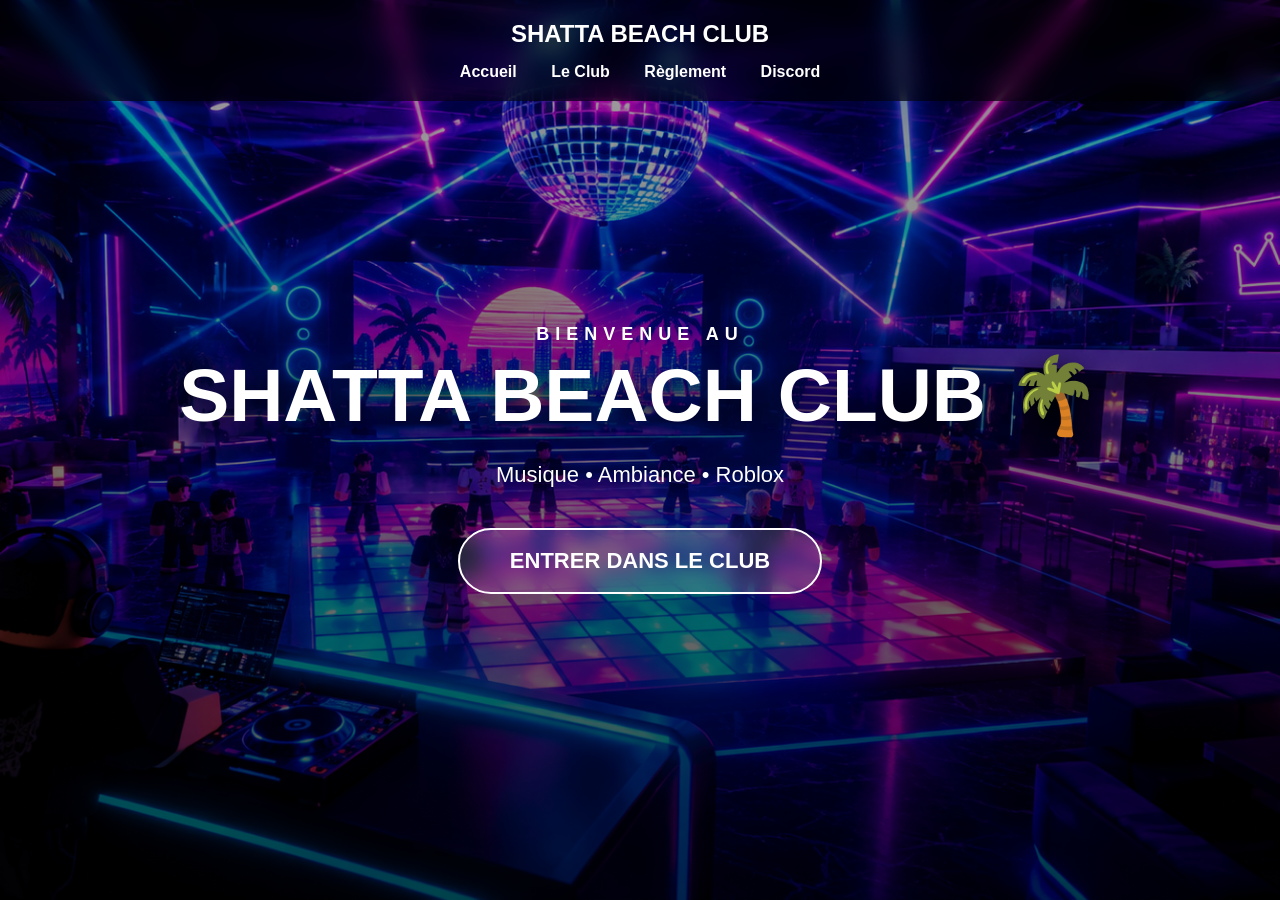
<file: index.html>
<!DOCTYPE html>
<html lang="fr">

<head>
    <meta charset="UTF-8">
    <title>Shatta Beach Club</title>
    <link rel="stylesheet" href="style.css">
</head>

<body>

    <nav>
        <h2>SHATTA BEACH CLUB</h2>

        <div>
            <a href="index.html">Accueil</a>
            <a href="club.html">Le Club</a>
            <a href="reglement.html">Règlement</a>
            <a href="discord.html">Discord</a>
        </div>
    </nav>

    <main class="home-page">

        <div class="home-content">

            <p class="welcome">BIENVENUE AU</p>

            <h1>SHATTA BEACH CLUB 🌴</h1>

            <p class="subtitle">
              Musique • Ambiance • Roblox
            </p>

            <button onclick="jouer()">
                ENTRER DANS LE CLUB
            </button>

        </div>

    </main>

    <script src="script.js"></script>

</body>
</html>
</file>
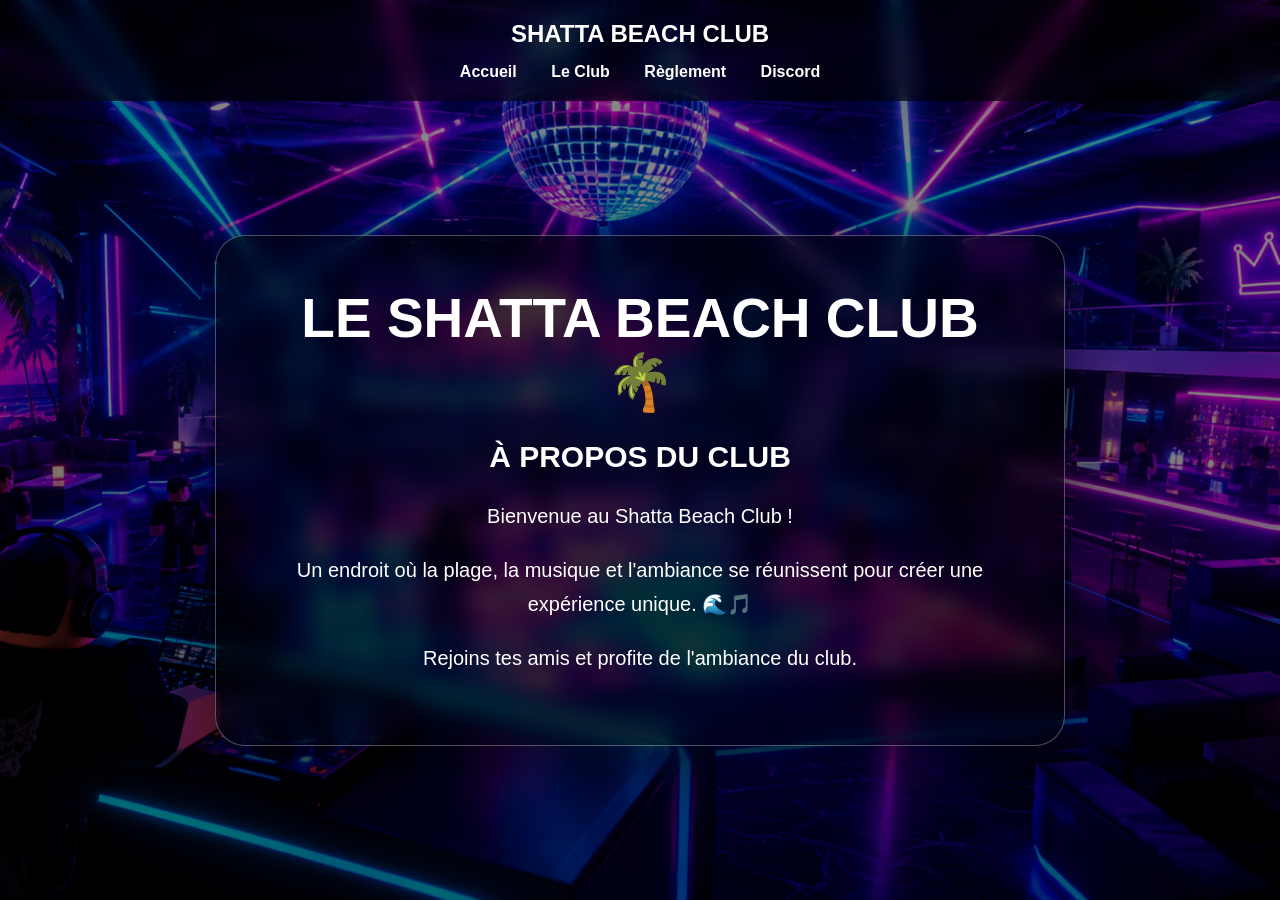
<file: club.html>
<!DOCTYPE html>
<html lang="fr">

<head>
    <meta charset="UTF-8">
    <title>Le Club - Shatta Beach Club</title>
    <link rel="stylesheet" href="style.css">
</head>

<body>

    <nav>
        <h2>SHATTA BEACH CLUB</h2>

        <div>
            <a href="index.html">Accueil</a>
            <a href="club.html">Le Club</a>
            <a href="reglement.html">Règlement</a>
            <a href="discord.html">Discord</a>
        </div>
    </nav>

    <main class="club-page">

        <div class="club-card">

            <h1>LE SHATTA BEACH CLUB 🌴</h1>

            <h2>À PROPOS DU CLUB</h2>

            <p>
                Bienvenue au Shatta Beach Club !
            </p>

            <p>
                Un endroit où la plage, la musique et l'ambiance
                se réunissent pour créer une expérience unique. 🌊🎵
            </p>

            <p>
                Rejoins tes amis et profite de l'ambiance du club.
            </p>

        </div>

    </main>

</body>
</html>
</file>
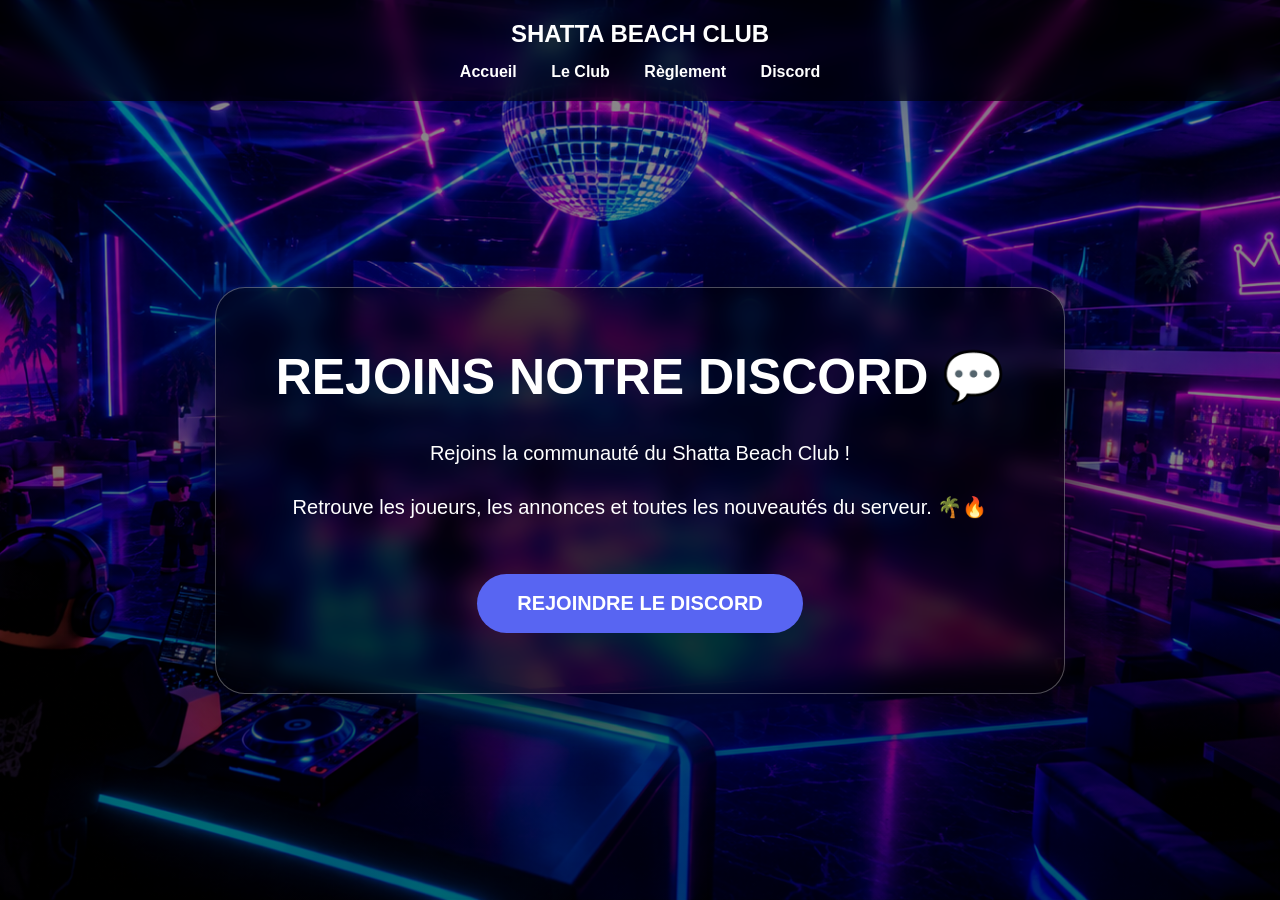
<file: discord.html>
<!DOCTYPE html>
<html lang="fr">

<head>
    <meta charset="UTF-8">
    <title>Discord - Shatta Beach Club</title>
    <link rel="stylesheet" href="style.css">
</head>

<body>

    <nav>
        <h2>SHATTA BEACH CLUB</h2>

        <div>
            <a href="index.html">Accueil</a>
            <a href="club.html">Le Club</a>
            <a href="reglement.html">Règlement</a>
            <a href="discord.html">Discord</a>
        </div>
    </nav>

    <main class="discord-page">

        <div class="discord-card">

            <h1>REJOINS NOTRE DISCORD 💬</h1>

            <p>
                Rejoins la communauté du Shatta Beach Club !
            </p>

            <p>
                Retrouve les joueurs, les annonces et toutes
                les nouveautés du serveur. 🌴🔥
            </p>

            <a class="discord-button" href="https://discord.gg/3mbgKXzGK8" target="_blank">
                REJOINDRE LE DISCORD
            </a>

        </div>

    </main>

</body>
</html>
</file>
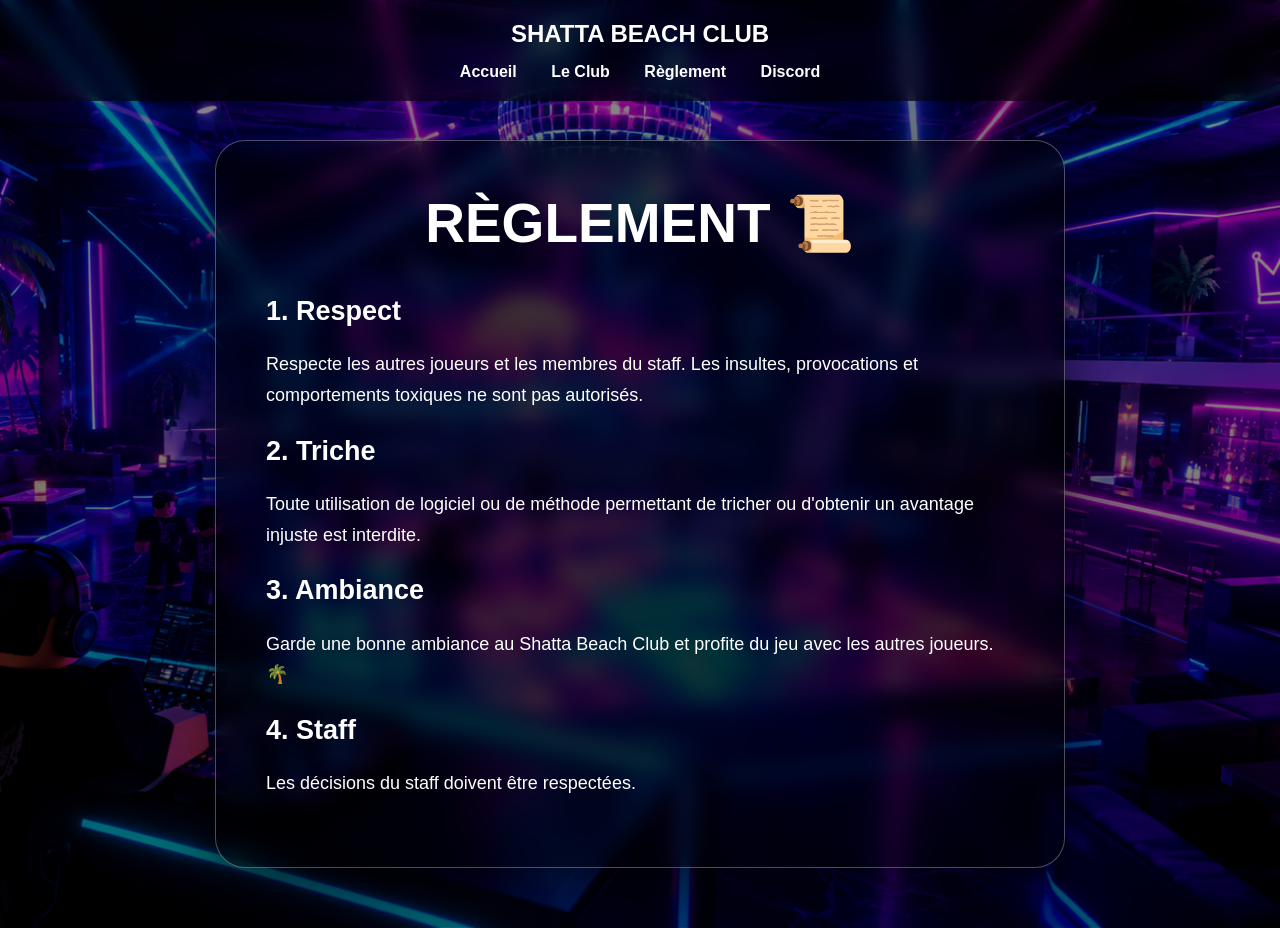
<file: reglement.html>
<!DOCTYPE html>
<html lang="fr">

<head>
    <meta charset="UTF-8">
    <title>Règlement - Shatta Beach Club</title>
    <link rel="stylesheet" href="style.css">
</head>

<body>

    <nav>
        <h2>SHATTA BEACH CLUB</h2>

        <div>
            <a href="index.html">Accueil</a>
            <a href="club.html">Le Club</a>
            <a href="reglement.html">Règlement</a>
            <a href="discord.html">Discord</a>
        </div>
    </nav>

    <main class="reglement-page">

        <div class="reglement-card">

            <h1>RÈGLEMENT 📜</h1>

            <h2>1. Respect</h2>
            <p>
                Respecte les autres joueurs et les membres du staff.
                Les insultes, provocations et comportements toxiques
                ne sont pas autorisés.
            </p>

            <h2>2. Triche</h2>
            <p>
                Toute utilisation de logiciel ou de méthode permettant
                de tricher ou d'obtenir un avantage injuste est interdite.
            </p>

            <h2>3. Ambiance</h2>
            <p>
                Garde une bonne ambiance au Shatta Beach Club
                et profite du jeu avec les autres joueurs. 🌴
            </p>

            <h2>4. Staff</h2>
            <p>
                Les décisions du staff doivent être respectées.
            </p>

        </div>

    </main>

</body>
</html>
</file>
<file: style.css>
* {
    box-sizing: border-box;
}

html {
    scroll-behavior: smooth;
}

body {
    margin: 0;
    font-family: Arial, sans-serif;
    color: white;
    background: #111;
}

/* =========================
   MENU
========================= */

nav {
    position: fixed;
    top: 0;
    left: 0;
    width: 100%;
    padding: 20px;
    text-align: center;
    background: rgba(0, 0, 0, 0.6);
    backdrop-filter: blur(10px);
    z-index: 100;
}

nav h2 {
    margin: 0 0 15px;
}

nav a {
    color: white;
    text-decoration: none;
    margin: 0 15px;
    font-weight: bold;
    transition: 0.3s;
}

nav a:hover {
    color: #00aaff;
}

/* =========================
   NOUVEL ACCUEIL
========================= */

.home-page {
    min-height: 100vh;

    display: flex;
    justify-content: center;
    align-items: center;

    text-align: center;

    background:
        linear-gradient(rgba(0, 0, 0, 0.35), rgba(0, 0, 0, 0.7)),
        url("images/jeu.jpg");

    background-size: cover;
    background-position: center;
    background-repeat: no-repeat;
}

.home-content {
    padding: 40px 20px;
}

.welcome {
    font-size: 18px;
    letter-spacing: 6px;
    font-weight: bold;
    margin-bottom: 15px;
}

.home-content h1 {
    font-size: 75px;
    line-height: 0.95;
    margin: 0;

    text-shadow: 0 8px 30px rgba(0, 0, 0, 0.8);
}

.subtitle {
    font-size: 22px;
    margin: 30px 0;
}

.home-content button {
    margin-top: 10px;
}

/* =========================
   BOUTON
========================= */

button {
    background: rgba(255, 255, 255, 0.15);
    color: white;
    border: 2px solid white;
    padding: 18px 50px;
    font-size: 22px;
    font-weight: bold;
    border-radius: 50px;
    cursor: pointer;
    backdrop-filter: blur(8px);
    transition: 0.3s;
}

button:hover {
    background: white;
    color: black;
    transform: scale(1.08);
}

/* =========================
   PAGE LE CLUB
========================= */

.club-page {
    min-height: 100vh;

    display: flex;
    justify-content: center;
    align-items: center;

    padding: 140px 20px 60px;

    background:
        linear-gradient(rgba(0, 0, 0, 0.45), rgba(0, 0, 0, 0.55)),
        url("images/jeu.jpg");

    background-size: cover;
    background-position: center;
    background-repeat: no-repeat;
}

/* CARTE */

.club-card {
    width: 90%;
    max-width: 850px;

    padding: 50px;

    background: rgba(0, 0, 0, 0.55);

    border: 1px solid rgba(255, 255, 255, 0.3);
    border-radius: 30px;

    text-align: center;

    box-shadow: 0 20px 60px rgba(0, 0, 0, 0.6);

    backdrop-filter: blur(10px);
}

.club-card h1 {
    font-size: 55px;
    margin: 0 0 25px;
}

.club-card h2 {
    font-size: 30px;
    margin-bottom: 25px;
}

.club-card p {
    font-size: 20px;
    line-height: 1.7;
}

/* =========================
   PAGE RÈGLEMENT
========================= */

.reglement-page {
    min-height: 100vh;

    display: flex;
    justify-content: center;
    align-items: center;

    padding: 140px 20px 60px;

    background:
        linear-gradient(rgba(0, 0, 0, 0.45), rgba(0, 0, 0, 0.55)),
        url("images/jeu.jpg");

    background-size: cover;
    background-position: center;
    background-repeat: no-repeat;
}

.reglement-card {
    width: 90%;
    max-width: 850px;

    padding: 50px;

    background: rgba(0, 0, 0, 0.55);

    border: 1px solid rgba(255, 255, 255, 0.3);
    border-radius: 30px;

    box-shadow: 0 20px 60px rgba(0, 0, 0, 0.6);

    backdrop-filter: blur(10px);
}

.reglement-card h1 {
    text-align: center;
    font-size: 55px;
    margin: 0 0 40px;
}

.reglement-card h2 {
    font-size: 27px;
    margin-top: 25px;
}

.reglement-card p {
    font-size: 18px;
    line-height: 1.7;
}

/* =========================
   PAGE DISCORD
========================= */

.discord-page {
    min-height: 100vh;

    display: flex;
    justify-content: center;
    align-items: center;

    padding: 140px 20px 60px;

    background:
        linear-gradient(rgba(0, 0, 0, 0.45), rgba(0, 0, 0, 0.55)),
        url("images/jeu.jpg");

    background-size: cover;
    background-position: center;
    background-repeat: no-repeat;
}

.discord-card {
    width: 90%;
    max-width: 850px;

    padding: 60px 40px;

    background: rgba(0, 0, 0, 0.55);

    border: 1px solid rgba(255, 255, 255, 0.3);
    border-radius: 30px;

    text-align: center;

    box-shadow: 0 20px 60px rgba(0, 0, 0, 0.6);

    backdrop-filter: blur(10px);
}

.discord-card h1 {
    font-size: 50px;
    margin: 0 0 30px;
}

.discord-card p {
    font-size: 20px;
    line-height: 1.7;
}

/* BOUTON DISCORD */

.discord-button {
    display: inline-block;

    margin-top: 30px;
    padding: 18px 40px;

    color: white;
    background: #5865F2;

    text-decoration: none;

    font-size: 20px;
    font-weight: bold;

    border-radius: 50px;

    transition: 0.3s;
}

.discord-button:hover {
    transform: scale(1.08);
    background: #4752C4;
}
</file>
